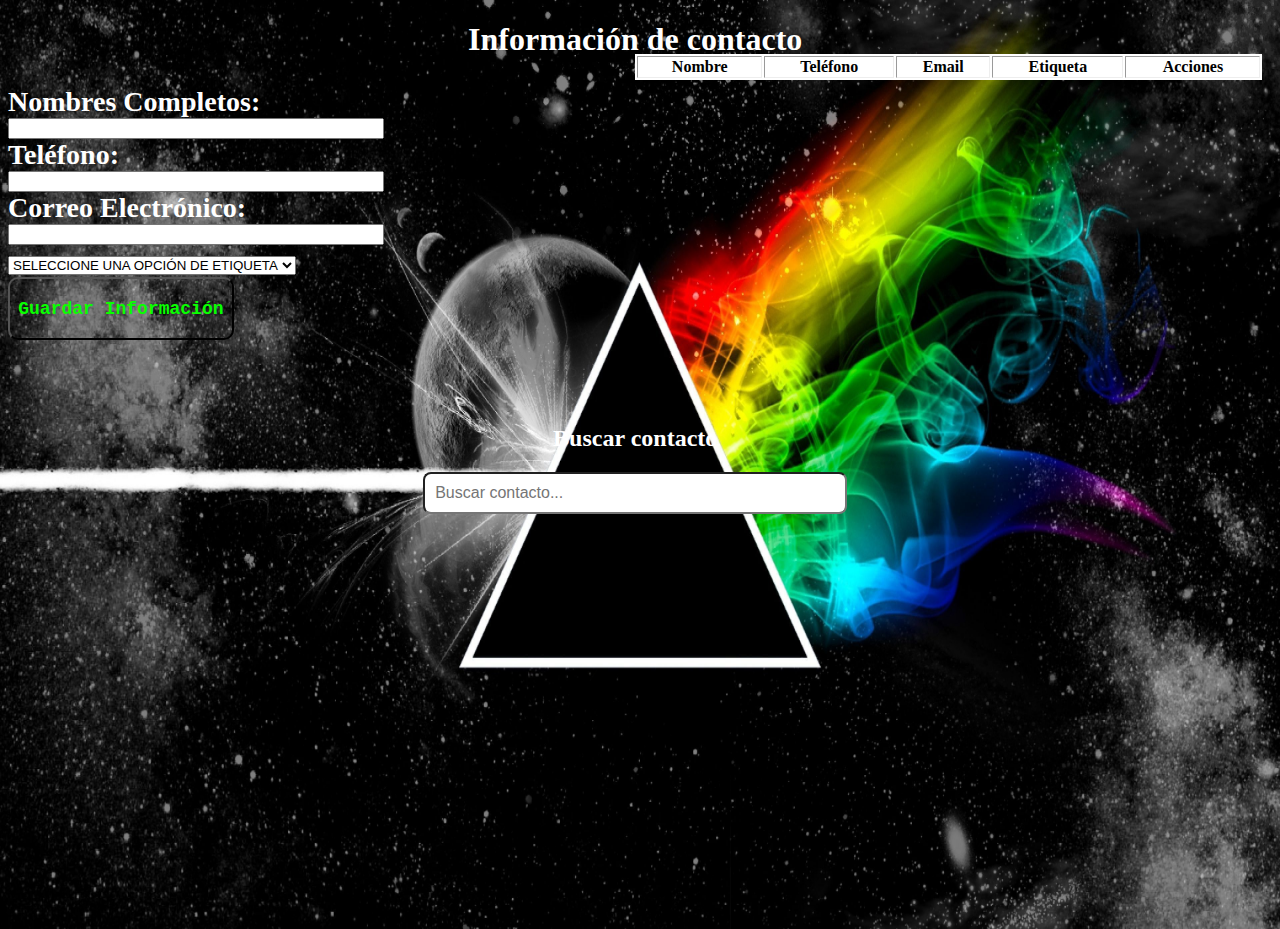
<file: index.html>
<!DOCTYPE html>
<html lang="en">
<head>
    <meta charset="UTF-8">
    <meta name="viewport" content="width=device-width, initial-scale=1.0">
    <title>Logro A</title>
    <center><h1>Información de contacto</h1></center>
    <link rel="stylesheet" href="style.css">
</head>
<body>
    <ul>
        <label for="Nombre">Nombres Completos:</label>
        <input type="text" id="Nombre" name="Nombre" required>
        <label for="Telefono"> Teléfono:</label>
        <input type="text" id="Telefono" name="Telefono" required>
        <label for="Email">Correo Electrónico:</label>
        <input type="text" id="Email" name="Email" required>
        <div class="Etiqueta">
            <select id="opciones">
                <option value="">SELECCIONE UNA OPCIÓN DE ETIQUETA</option>
                <option value="Familia">Familia</option>
                <option value="Trabajo">Trabajo</option>
                <option value="Otro">Otro</option>
            </select>
        </div>
        <button type="button" onclick="guardar()">Guardar Información</button>
        <br>  
    </ul>
    <br>

    <center><h2>Buscar contacto</h2></center>
<center><input type="text" id="barraBusqueda" placeholder="Buscar contacto..." onkeyup="filtrarContactos()" ></center>

    <center>
        <table border="1" id="tablaDatos">
            <thead>
                <tr>
                    <th>Nombre</th>
                    <th>Teléfono</th>
                    <th>Email</th>
                    <th>Etiqueta</th>
                    <th>Acciones</th>
                </tr>
            </thead>
            <tbody>
               
            </tbody>
        </table>
    </center>
</body>
<script src="objets.js"></script>
</html>
</file>
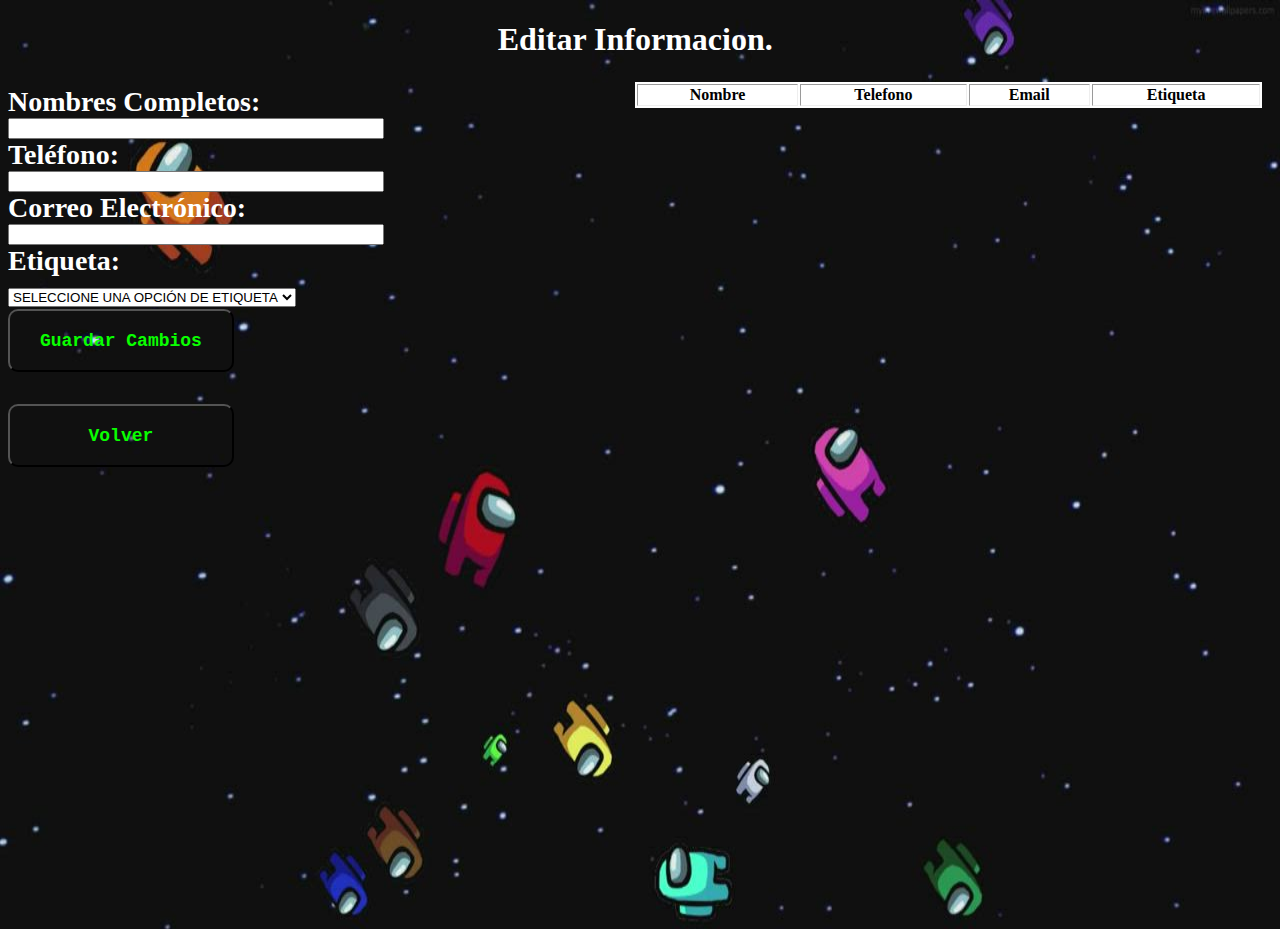
<file: editar.html>
<!DOCTYPE html>
<html lang="en">
<head>
    <meta charset="UTF-8">
    <meta name="viewport" content="width=device-width, initial-scale=1.0">
    <title>Editar</title>
    <link rel="stylesheet" href="style2.css">
    <center><h1>Editar Informacion.</h1></center>
</head>
<body>
    <ul>
        <label for="editNombre">Nombres Completos:</label>
        <input type="text" id="editNombre" name="editNombre" required>
    
        <label for="editTelefono">Teléfono:</label>
        <input type="text" id="editTelefono" name="editTelefono" required>
    
        <label for="editEmail">Correo Electrónico:</label>
        <input type="text" id="editEmail" name="editEmail" required>
    
        <div class="Etiqueta">
            <label for="editEtiqueta">Etiqueta:</label>
            <select id="editEtiqueta">
                <option value="">SELECCIONE UNA OPCIÓN DE ETIQUETA</option>
                <option value="Familia">Familia</option>
                <option value="Trabajo">Trabajo</option>
                <option value="Otro">Otro</option>
            </select>
        </div>
    
        <button type="button" onclick="guardarCambios()">Guardar Cambios</button>
        <br>
        <a href="index.html">
            <button type="button">Volver</button>
        </a>
    </ul>

    <center>
        <table border="1" id="tablaDatos" >
            <thead>
                <tr>
                    <th>Nombre</th>
                    <th>Telefono</th>
                    <th>Email</th>
                    <th>Etiqueta</th>
                </tr>
            </thead>
        <tbody>
    
        </tbody>
    </table>
       </center>
</body>
<script src="objets.js"></script>
</html>
</file>
<file: style.css>
body{
    width: 98%;
    height: 100vh;
    grid-template-columns: repeat(auto-fit, minmax(200px, 1fr));
    background-image: url(Imagenes/fondo.jpg);
    background-repeat: no-repeat;
    background-size: 100% 100%;
    color: white;
    font-family: cursive;
}
ul{
    display: flex;
    flex-direction: column;
    margin-bottom: 15px;
    font-size: 28px;
    font-weight: bold;
    padding: 0;
    font-weight: bold;
    width: 30%;
}
button{
    width: 60%;
    height: 7vh;
    background-color: transparent;
    color: rgb(9, 255, 0);
    font-weight: bold;
    font-size: 18px;
    border-radius: 10px;
    font-family: monospace;
    cursor: pointer;
}
#tablaDatos{ 
float: right;
margin-top: -475px;
width: 50%;
height: 50%;
    background-color: white;
border: 0;
color: black;
}
#barraBusqueda {
    font-size: 16px;
    padding: 10px;
    width: 100%;
    max-width: 400px;
    border-radius: 8px;
    margin-bottom: 15px;
}
</file>
<file: style2.css>
body{
    width: 98%;
    height: 100vh;
    grid-template-columns: repeat(auto-fit, minmax(200px, 1fr));
    background-image: url(Imagenes/fondo2.jpg);
    background-repeat: no-repeat;
    background-size: 100% 100%;
    color: white;
    font-family: cursive;
}

button{
    width: 60%;
    height: 7vh;
    background-color: transparent;
    color: rgb(9, 255, 0);
    font-weight: bold;
    font-size: 18px;
    border-radius: 10px;
    font-family: monospace;
    cursor: pointer;
}
ul{
    display: flex;
    flex-direction: column;
    margin-bottom: 15px;
    font-size: 28px;
    font-weight: bold;
    padding: 0;
    font-weight: bold;
    width: 30%;
}
#tablaDatos{ 
    float: right;
    margin-top: -400px;
    width: 50%;
    height: 50%;
        background-color: white;
    border: 0;
    color: black;
    }
</file>
